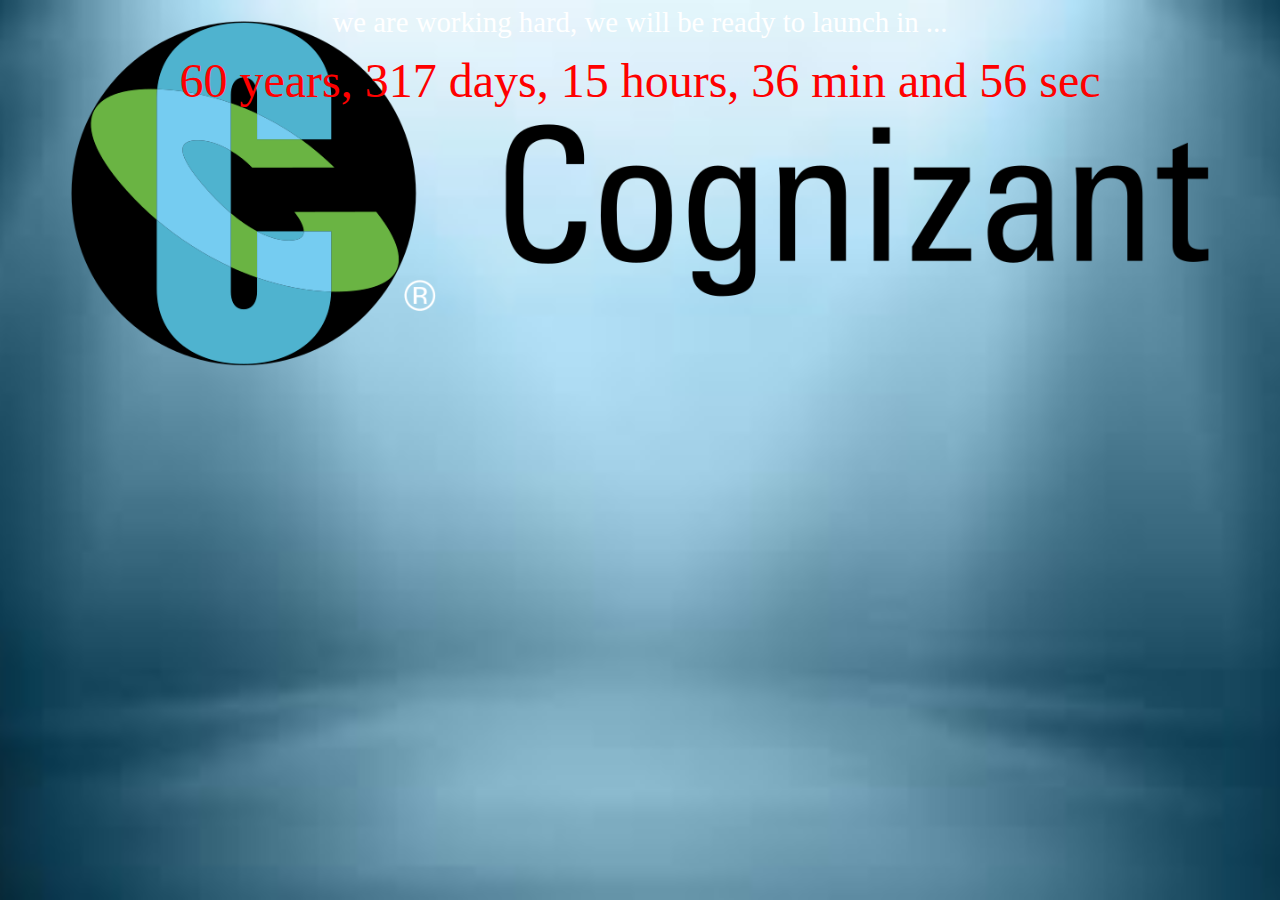
<file: index.html>
<!doctype html>
<html lang="en">
  <head>
    <!-- Required meta tags -->
    <meta charset="utf-8">
    <meta name="viewport" content="width=device-width, initial-scale=1, shrink-to-fit=no">

    <!-- Bootstrap CSS -->
    <link href="https://fonts.googleaips.com/css?family=Amatic+SC:400,700" rel="stylesheet">
    <link rel="stylesheet" href="https://maxcdn.bootstrapcdn.com/bootstrap/4.0.0/css/bootstrap.min.css" integrity="sha384-Gn5384xqQ1aoWXA+058RXPxPg6fy4IWvTNh0E263XmFcJlSAwiGgFAW/dAiS6JXm" crossorigin="anonymous">
    <link rel="stylesheet" href="css/style.css">
    <link rel=”stylesheet” href=”https://cdnjs.cloudflare.com/ajax/libs/font-awesome/4.7.0/css/font-awesome.css”>
    <link rel="stylesheet" href="https://fonts.google.com/css?family=Just+Another+Hand" rel="stylesheet">
    <title>Hello, world!</title>
  </head>
  <body>
    
    
    <section id="logo">
        <div class="container">
            <div class="row">
                <div class="col-md-12 text-center" >
                    <img src="cognizant_logo.png" class="logo img-fluid"/>
                </div>
            </div>
        </div>
      
        <section id="intro">

            <div class="container">
                   <div class="row">
                       <div class="col-md-12">
                            <p>we are working hard, we will be ready to launch in ...</p>
                       </div>
                   </div>
            </div>
        </section>

    </section>

    <section id="counter">

           <div class="container">
                   <div class="row">
                       <div class="col-md-12">
                            <div class="countdown"></div>
                       </div>
                   </div>
            </div>
        </section>
        <section id="icons">
                <div class="container">
                        <div class="row">
                            <div class="col-md-12">
                                 <ul class="list-inline">
                                     <a href="#" target="_blank" ><li class="list-inline-item"><i class="fa twitter fa-twitter-square fa-3x" aria-hidden="true"></i></li></a>
                                     <a href="#" target="_blank" ><li class="list-inline-item"><i class="fa facebook fa-facebook-square fa-3x" aria-hidden="true"></i></li></a>
                                     <a href="#" target="_blank" ><li class="list-inline-item"><i class="fa google fa-google-plus-square fa-3x" aria-hidden="true"></i></li></a>
                                     <a href="#" target="_blank" ><li class="list-inline-item"><i class="fa instagram fa-instagram fa-3x" aria-hidden="true"></i></li></a>
                                 </ul>
                            </div>
                        </div>
                 </div>
        </section>

    </section>
    <!-- Optional JavaScript -->
    <!-- jQuery first, then Popper.js, then Bootstrap JS -->

    <script src="https://code.jquery.com/jquery-3.2.1.slim.min.js" integrity="sha384-KJ3o2DKtIkvYIK3UENzmM7KCkRr/rE9/Qpg6aAZGJwFDMVNA/GpGFF93hXpG5KkN" crossorigin="anonymous"></script>
    <script src="https://cdnjs.cloudflare.com/ajax/libs/popper.js/1.12.9/umd/popper.min.js" integrity="sha384-ApNbgh9B+Y1QKtv3Rn7W3mgPxhU9K/ScQsAP7hUibX39j7fakFPskvXusvfa0b4Q" crossorigin="anonymous"></script>
    <script src="https://maxcdn.bootstrapcdn.com/bootstrap/4.0.0/js/bootstrap.min.js" integrity="sha384-JZR6Spejh4U02d8jOt6vLEHfe/JQGiRRSQQxSfFWpi1MquVdAyjUar5+76PVCmYl" crossorigin="anonymous"></script>
    <script type="text/JavaScript" src="https://ajax.googleapis.com/ajax/libs/jquery/1.7.2/jquery.min.js"> </script>
    <script type="text/JavaScript" src="js/jquery.countdown.js"></script>
     <script>
       $(function(){
           $('.countdown').countdown(
               {
                   date:"June 7, 2087 10:03:20"
               }
           );
       });
     </script>
</body>
</html>
</file>
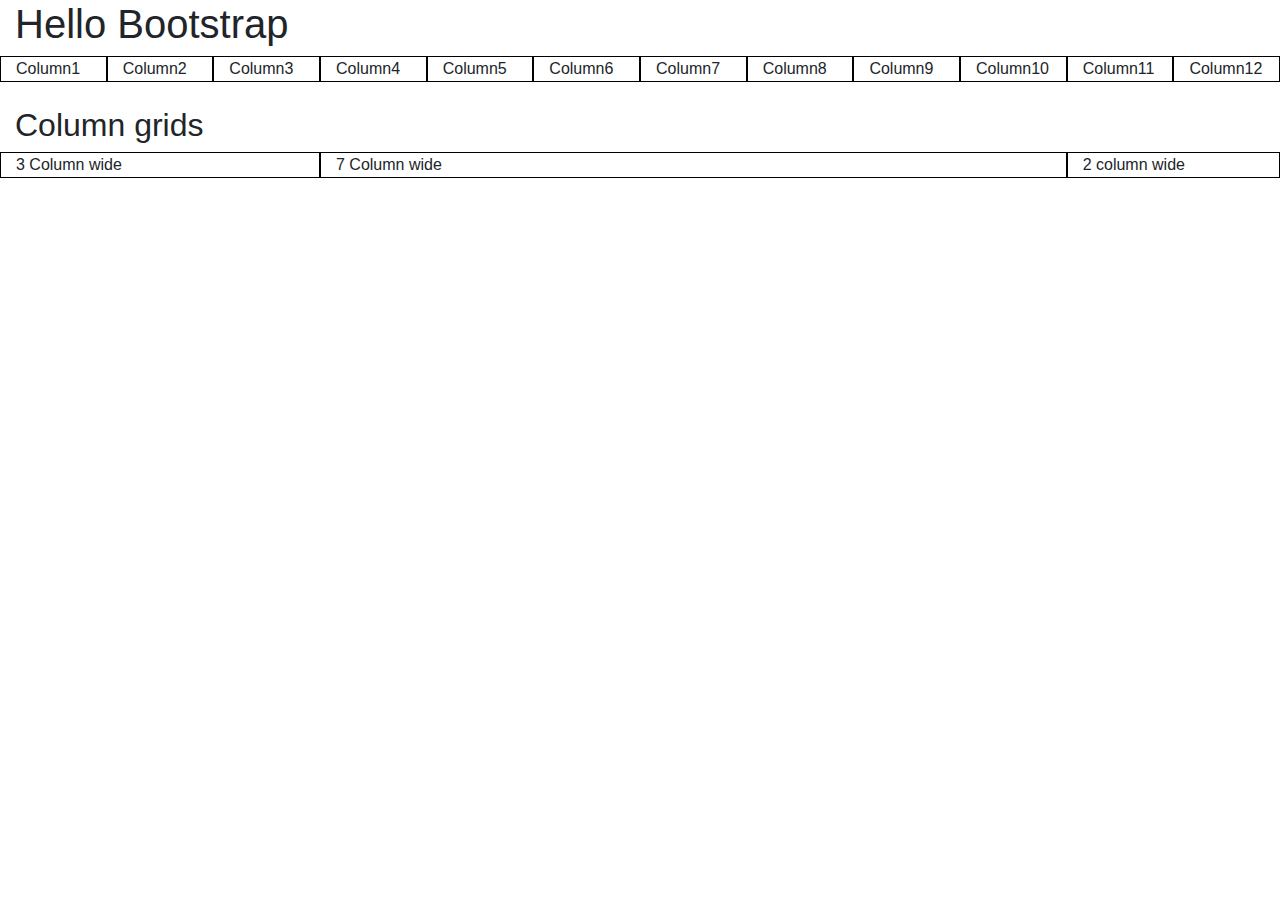
<file: grid.html>
<!DOCTYPE html>
<html lang="en">
<head>
    <meta charset="UTF-8">
    <meta name="viewport" content="width=device-width, initial-scale=1.0">
    <meta http-equiv="X-UA-Compatible" content="ie=edge">
    <title>Document</title>
    <link rel="stylesheet" href="css/bootstrap.css">
</head>
<body>
    <div class="container-fluid">
    <h1>Hello Bootstrap</h1>
   <div class="row">
        <div class="col" style="border: 1px solid black">Column1</div>
        <div class="col" style="border: 1px solid black">Column2</div>
        <div class="col" style="border: 1px solid black">Column3</div>
        <div class="col" style="border: 1px solid black">Column4</div>
        <div class="col" style="border: 1px solid black">Column5</div>
        <div class="col" style="border: 1px solid black">Column6</div>
        <div class="col" style="border: 1px solid black">Column7</div>
        <div class="col" style="border: 1px solid black">Column8</div>
        <div class="col" style="border: 1px solid black">Column9</div>
        <div class="col" style="border: 1px solid black">Column10</div>
        <div class="col" style="border: 1px solid black">Column11</div>
        <div class="col" style="border: 1px solid black">Column12</div>
        


   </div>  
   <br>
   <h2>Column grids</h2>
   <div class="row">
        <div class="col-md-3" style="border: 1px solid black">3 Column wide</div>
        <div class="col-md-7" style="border: 1px solid black">7 Column wide</div>
        <div class="col-md-2" style="border: 1px solid black">2 column wide</div>
    </div>
</div>
    <script src="js/jquery-3.3.1.js"></script>
    <script src="js/bootstrap.js"></script>

</body>
</html>
</file>
<file: css/style.css>
html, body{
    background: url('bg1.jfif') center center no-repeat;
    height: 100%;
    background-size: cover;
}
.logo{
    position: absolute;
    left: 50%;
    transform: translate(-50%,0);
    padding-top: 20px;
}
#intro p {
    color: white;
    text-align: center;
    font-family: 'just Another Hand', cursive;
    font-size: 1.8em;

}
#counter .countdown{
   text-align: center;
   color: red;
   font-family: 'Amatic SC',cursive;
   font-size: 3em;
   margin: -15px 0 0;
}
#icons .twitter:hover{
    color: #6cadde;

}
</file>
